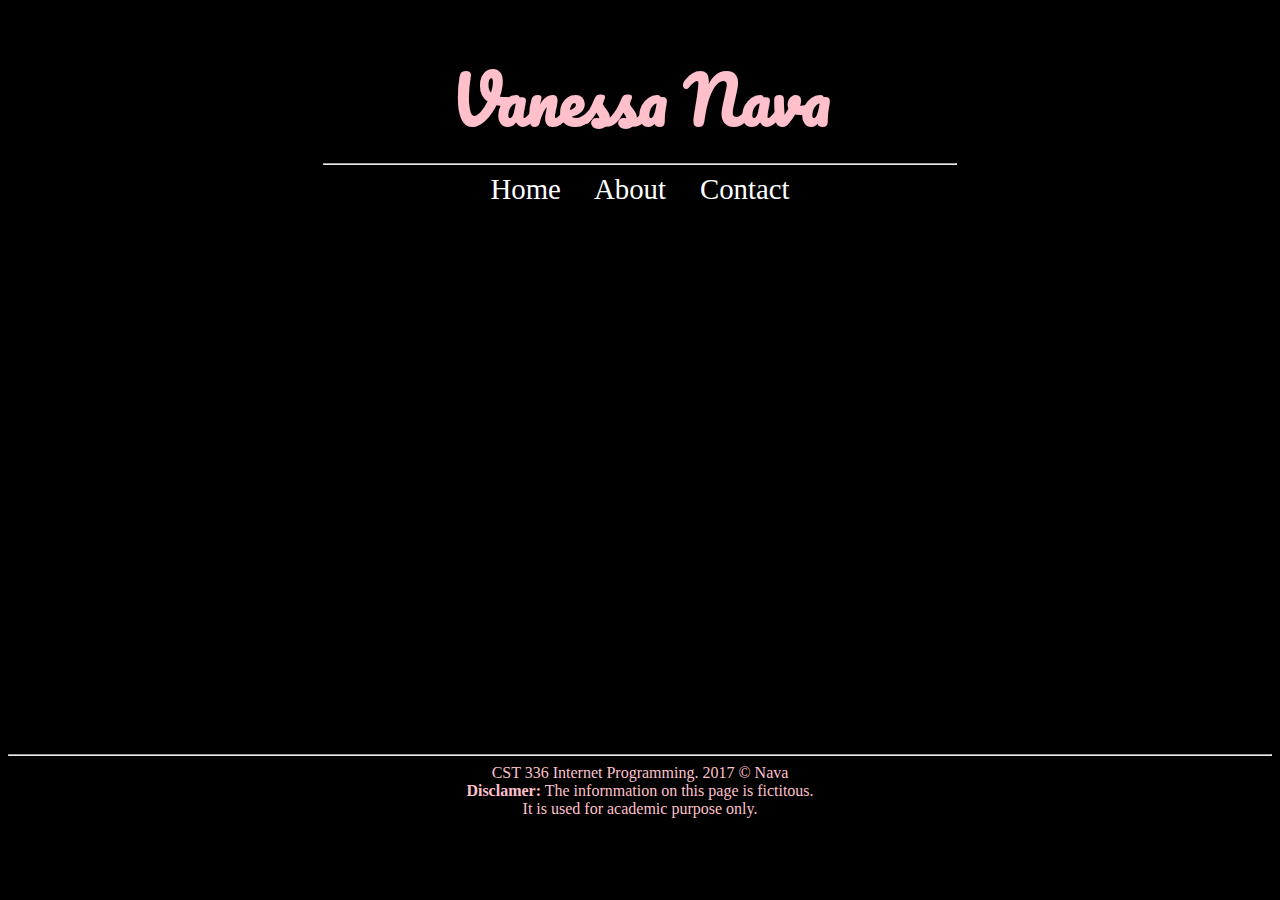
<file: Lab1/contact.html>
<!DOCTYPE html>
<html>
<!--

First Website
and comment
in html
(comments can span multiple lines)

-->

<!-- This is the head -->
<!-- All styles and javascript go inside the head -->
    <head>
        <meta charset = "utf-8"/>
        <title>Vanessa Nava: Personal Website</title>
        
        <link href="https://fonts.googleapis.com/css?family=Pacifico" rel="stylesheet">
        <link href = "css/styles.css" rel = "stylesheet" type = "text/css" />
        
    </head>
<!-- closing head -->

    <!-- This is the body -->
    <!-- This is where we place the content of our website -->
    <body>
        
        <header>
            <h1>Vanessa Nava</h1>
        </header>
        <nav>
            <hr width = "50%" />
            <a href = "index.php">Home</a>
            <a href = "about.html">About</a>
            <a href = "contact.html">Contact</a>

            
        </nav>
        <br /><br />
        
        <div id = "content">
            <iframe src="https://docs.google.com/forms/d/e/1FAIpQLSfwb82yZfRFpyFYSeWD7xfRuHz3xBQKoHn8rQ8B_aPELo6gaA/viewform?embedded=true" width="760" height="500" frameborder="0" marginheight="0" marginwidth="0">Loading...</iframe>
        </div>
        
        <!-- This is the footer -->
        <!-- The footer goes inside the body but not always -->
        
        <footer>
            <hr>
            CST 336 Internet Programming. 2017 &copy; Nava <br />
            <strong>Disclamer:</strong> The infornmation on this page is fictitous. <br />
            It is used for academic purpose only.
            
            
            
        </footer>
        <!-- closing footer -->
        
    </body>
    <!-- closing body -->

</html>
</file>
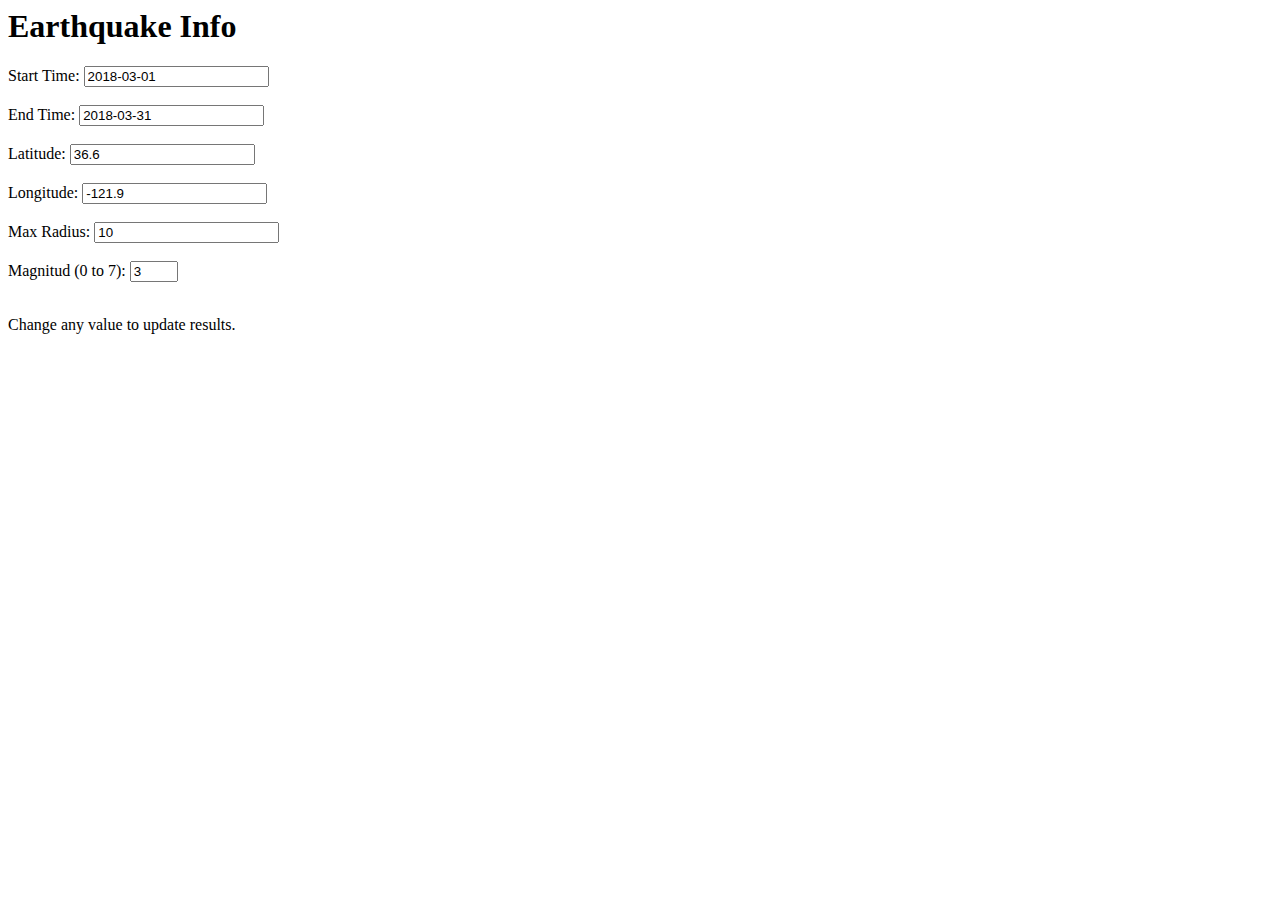
<file: Lab8/earthquake.html>
<html>
<head>
   <title>Earthquake API </title>
   <script src="https://ajax.googleapis.com/ajax/libs/jquery/3.3.1/jquery.min.js"></script>
</head>
<body>
    <header>
      <h1>Earthquake Info</h1>
    </header>

      <form method="post">
        Start Time:   <input type="text" id="starttime" value="2018-03-01"> <br><br>
        End Time:     <input type="text" id="endtime" value="2018-03-31"> <br><br>
        Latitude:     <input type="text" id="latitude" value="36.6"> <br><br>
        Longitude:    <input type="text" id="longitude" value="-121.9"> <br><br>
        Max Radius:   <input type="text" id="maxradius" value="10"> <br><br>
        Magnitud (0 to 7): <input type="number" id="minmag" min="0" value="3" max="7"> <br><br>
      </form>
        Change any value to update results.<br><br>
     
      <div id="earthquakeResult"></div>

  <script> 
    
    $("input").change(getEarthquakes);
    
    function getEarthquakes() {      
      $('#earthquakeResult').html("<img src='https://media.giphy.com/media/3oEjI6SIIHBdRxXI40/giphy.gif' width='200'/>");
      $.ajax({
            type: "get",
             url: "https://earthquake.usgs.gov/fdsnws/event/1/query",
        dataType: "json",
            data: {
                   "format":"geojson",
                   "starttime":$("#starttime").val(),
                   "endtime"  :$("#endtime").val(),
                   "latitude" :$("#latitude").val(),
                   "longitude":$("#longitude").val(),
                   "maxradius":$("#maxradius").val(),
                   "minmag"   :$("#minmag").val()
            },
            success: function(data,status) {
              $('#earthquakeResult').html(data["metadata"].title + "<br>");
                 for (var i=0; i < data['features'].length; i++ ) {
                  $('#earthquakeResult').append(data['features'][i]['properties']["mag"] + " - " + data['features'][i]['properties'].place  + "<br/>");
                 }
              },
            complete: function(data,status) { //optional, used for debugging purposes
                 //alert(status);
            }
         });
    }

  </script>
  </body>
  </html>
</file>
<file: Lab1/css/styles.css>
body{
    background-color: black;
    color: white;
}
header, main, nav,footer{
    text-align: center;

}

header{
    color:pink;
}
nav a { /* links within "nav" contauner */
    padding: 15px;
    padding-bottom: 4px;
    font-size: 1.8em;
    text-decoration: none; /* removes underline */
    color: white;          /*by default, links are blue */
    
}
nav a:hover{ /*pseudo class */
    border-bottom: 2px pink solid;
    font-size: 2em;
    transition: .9s; /*transition effect */
    
}
#me, #welcomeText{
    float:left;
    width: 40%;
}
footer{
    clear: left;
    color: pink;
}
table{
    margin: 0px auto;
}
td{
    padding-right: 10px;
    font-size: 1.3em;
}
td strong{
    color: orange;
}
#table-header{
    background-color: #351a00;
}
.table-row{
    background-color:#753900;
}
ul{
    text-align: left;
    padding-left: 200px;
}
.hobby{
    color:yellow;
}
h1{
    font-family: 'Pacifico', cursive;
    font-size: 4em;
    margin-bottom:0px;
}
img{
    float:right;
}
#content{
    alignment-baseline: left;
    
}
</file>
